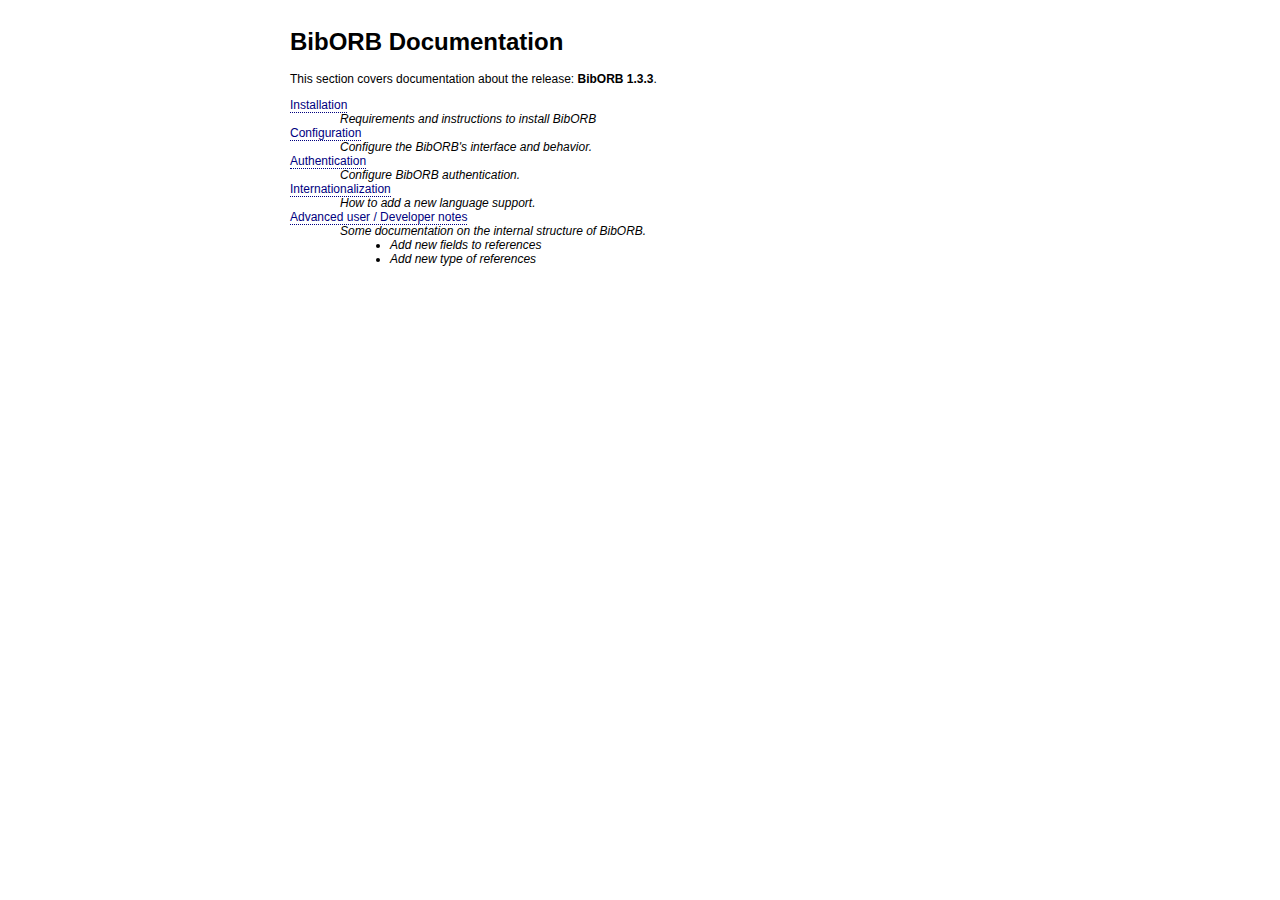
<file: doc/index.html>
<!DOCTYPE html PUBLIC "-//W3C//DTD XHTML 1.1//EN" "http://www.w3.org/TR/xhtml11/DTD/xhtml11-strict.dtd">
<html xml:lang="en" xmlns="http://www.w3.org/1999/xhtml">
<head>
    <meta name='robots' content='noindex,nofollow'/>
    <meta http-equiv="content-type" content="text/html; charset=iso-8859-1"/>
    <link href="style.css" rel="stylesheet" type="text/css" />
    <title>BibORB Documentation</title>
</head>

<body>

<div id="main_container">

<div id="main">
<h1>BibORB Documentation</h1>
    <p>This section covers documentation about the release: <span style='font-weight:bold'>BibORB 1.3.3</span>.</p>
    <div id="index">
        <ul>
            <li>
                <a href="./doc_install.html">Installation</a>
                <div class='doc_details'>Requirements and instructions to install <acronym class='biborb'>BibORB</acronym></div>
            </li>
            <li>
                <a href="./doc_config.html">Configuration</a>
                <div class='doc_details'>Configure the <acronym class='biborb'>BibORB</acronym>'s interface and behavior.</div> 
            </li>
            <li>
                <a href="./doc_auth.html">Authentication</a>
                <div class='doc_details'>Configure <acronym class='biborb'>BibORB</acronym> authentication.</div> 
            </li>
            <li>
                <a href="./doc_i18n.html">Internationalization</a>
                <div class='doc_details'>How to add a new language support.</div>
            </li>
            <li>
                <a href="./doc_dev_notes.html">Advanced user / Developer notes</a>
                <div class='doc_details'>Some documentation on the internal structure of <acronym class='biborb'>BibORB</acronym>.
                <ul>
                    <li>Add new fields to references</li>
                    <li>Add new type of references</li>
                </ul>
                </div>
                
            </li>
        </ul>
    </div>
</div>

</div>
</body>
</html>
</file>
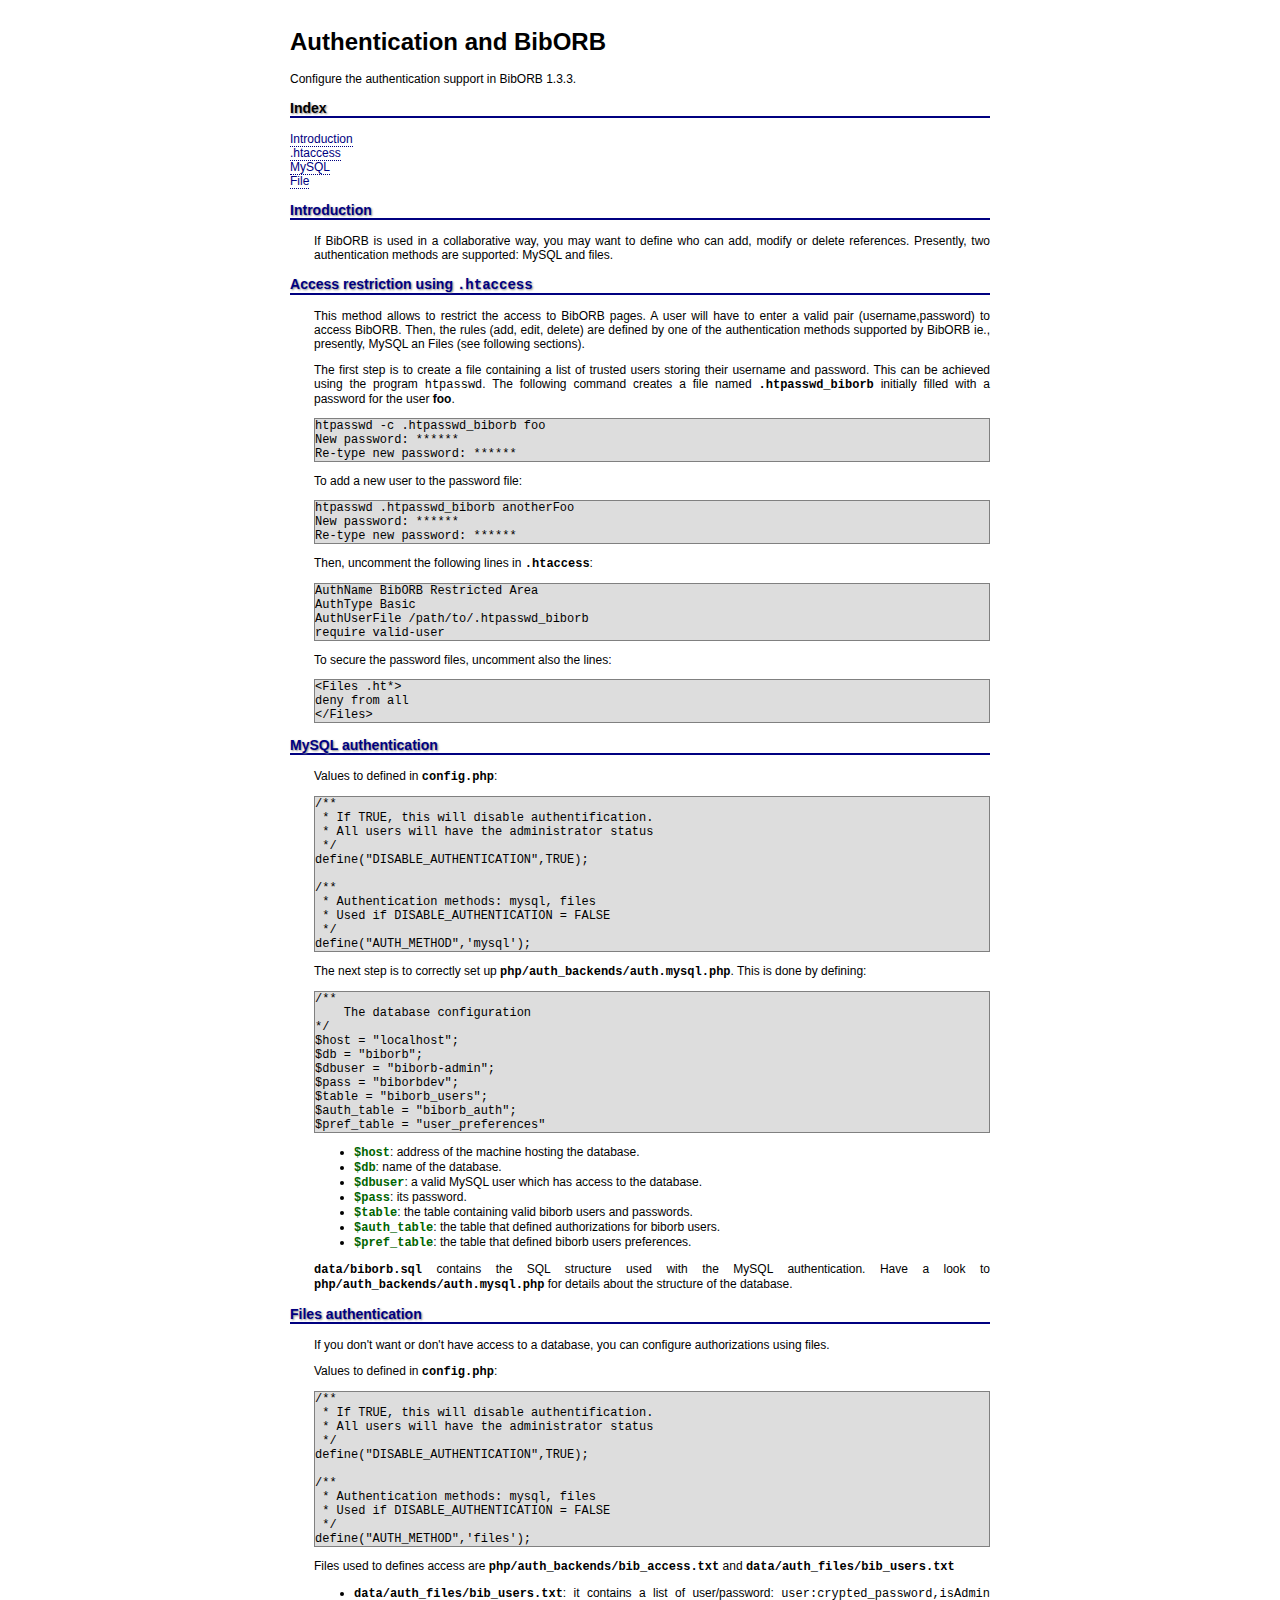
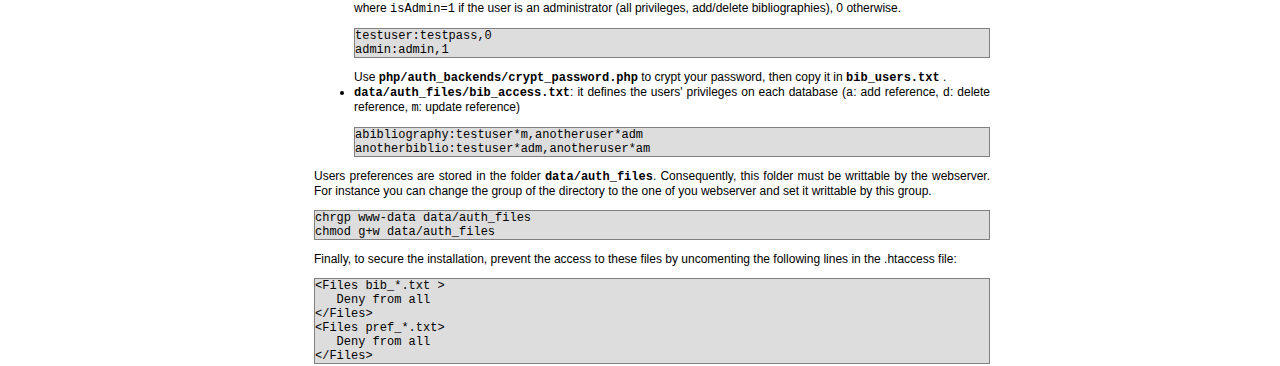
<file: doc/doc_auth.html>
<!DOCTYPE html PUBLIC "-//W3C//DTD XHTML 1.1//EN" "http://www.w3.org/TR/xhtml11/DTD/xhtml11-strict.dtd">
<html xml:lang="en" xmlns="http://www.w3.org/1999/xhtml">
  <head>
    <meta name='robots' content='noindex,nofollow'/>
    <meta http-equiv="content-type" content="text/html; charset=iso-8859-1"/>
    <link href="style.css" rel="stylesheet" type="text/css" />
    <title>Authentication and BibORB</title>
  </head>
  
  <body>
    
    <div id="main_container">
      <div id="main">
	<h1>Authentication and BibORB</h1>      
	<p>Configure the authentication support in <acronym class='biborb'>BibORB</acronym> 1.3.3.</p>
	
	<div id="index">
	  <h3>Index</h3>
	  <ul>
            <li><a href="#help_intro">Introduction</a></li>
            <li><a href="#help_htaccess">.htaccess</a></li>
            <li><a href="#help_mysql">MySQL</a></li>
            <li><a href="#help_file">File</a></li>
	  </ul>
	</div>
	
	<div id="content">
	  
	  <div class="topic" id="help_intro">
	    <h3>Introduction</h3>
	    <div class="topic_content">
	      <p>If BibORB is used in a collaborative way, you may want to define who can add, modify or delete references. Presently, two authentication methods are supported: MySQL and files.</p>
	    </div>
	  </div>
	  
	  <div class="topic" id="help_htaccess">
	    <h3>Access restriction using <code>.htaccess</code></h3>
	    <div class="topic_content">
	      <p>This method allows to restrict the access to BibORB pages. A user will have to enter a valid pair (username,password) to access BibORB. Then, the rules (add, edit, delete) are defined by one of the authentication methods supported by BibORB ie., presently, MySQL an Files (see following sections).</p>
	   
	      <p>The first step is to create a file containing a list of trusted users storing their username and password. This can be achieved using the program <code>htpasswd</code>. The following command creates a file named <code class='file'>.htpasswd_biborb</code> initially filled with a password for the user <strong>foo</strong>.</p>
<pre>htpasswd -c .htpasswd_biborb foo
New password: ******
Re-type new password: ******</pre>
<p>To add a new user to the password file:</p>
<pre>htpasswd .htpasswd_biborb anotherFoo
New password: ******
Re-type new password: ******</pre>
<p>Then, uncomment the following lines in <code class='file'>.htaccess</code>:</p>
	      <pre>AuthName BibORB Restricted Area
AuthType Basic
AuthUserFile /path/to/.htpasswd_biborb
require valid-user</pre>
	      <p>To secure the password files, uncomment also the lines:</p>
<pre>&lt;Files .ht*&gt;
deny from all
&lt;/Files&gt;</pre>
	    </div>
	  </div>
	  
	  <div class="topic" id="help_mysql">
	    <h3>MySQL authentication</h3>
	    <div class="topic_content">
	      <p>Values to defined in <code class='file'>config.php</code>:</p>
	      <pre>
/**
 * If TRUE, this will disable authentification.
 * All users will have the administrator status
 */
define("DISABLE_AUTHENTICATION",TRUE);
	
/**
 * Authentication methods: mysql, files
 * Used if DISABLE_AUTHENTICATION = FALSE
 */
define("AUTH_METHOD",'mysql');</pre>
    <p>The next step is to correctly set up <code class='file'>php/auth_backends/auth.mysql.php</code>. This is done by defining:</p>
<pre>
/**
    The database configuration
*/
$host = "localhost";
$db = "biborb";
$dbuser = "biborb-admin";
$pass = "biborbdev";
$table = "biborb_users";
$auth_table = "biborb_auth";
$pref_table = "user_preferences"</pre>
    <ul>
        <li><code class='variable'>$host</code>: address of the machine hosting the database.</li>
        <li><code class='variable'>$db</code>: name of the database.</li>
        <li><code class='variable'>$dbuser</code>: a valid MySQL user which has access to the database.</li>
        <li><code class='variable'>$pass</code>: its password.</li>
        <li><code class='variable'>$table</code>: the table containing valid biborb users and passwords.</li>
        <li><code class='variable'>$auth_table</code>: the table that defined authorizations for biborb users.</li>
        <li><code class='variable'>$pref_table</code>: the table that defined biborb users preferences.</li>
    </ul>
    
    <p><code class='file'>data/biborb.sql</code> contains the SQL structure used with the MySQL authentication. Have a look to <code class='file'>php/auth_backends/auth.mysql.php</code> for details about the structure of the database.</p>
    </div>
</div>

<div class="topic" id="help_file">
    <h3>Files authentication</h3>
    <div class="topic_content">
    <p>If you don't want or don't have access to a database, you can configure authorizations using files.</p>
    <p>Values to defined in <code class='file'>config.php</code>:</p>
        <pre>
/**
 * If TRUE, this will disable authentification.
 * All users will have the administrator status
 */
define("DISABLE_AUTHENTICATION",TRUE);

/**
 * Authentication methods: mysql, files
 * Used if DISABLE_AUTHENTICATION = FALSE
 */
define("AUTH_METHOD",'files');</pre>
    <p>Files used to defines access are <code class='file'>php/auth_backends/bib_access.txt</code> and <code class='file'>data/auth_files/bib_users.txt</code></p>
    <ul>
        <li><code class='file'>data/auth_files/bib_users.txt</code>: it contains a list of user/password: <code>user:crypted_password,isAdmin</code> where <code>isAdmin=1</code> if the user is an administrator (all privileges, add/delete bibliographies), 0 otherwise.
<pre>
testuser:testpass,0
admin:admin,1
</pre>
        Use <code class='file'>php/auth_backends/crypt_password.php</code> to crypt your password, then copy it in <code class='file'>bib_users.txt</code> .
        </li>
        <li><code class='file'>data/auth_files/bib_access.txt</code>: it defines the users' privileges on each database (<code>a</code>: add reference, <code>d</code>: delete reference, <code>m</code>: update reference)
<pre>
abibliography:testuser*m,anotheruser*adm
anotherbiblio:testuser*adm,anotheruser*am
</pre>
        </li>
    </ul>
    <p>Users preferences are stored in the folder <code class='file'>data/auth_files</code>. Consequently, this folder must be writtable by the webserver. For instance you can change the group of the directory to the one of you webserver and set it writtable by this group.</p>
<pre>
chrgp www-data data/auth_files
chmod g+w data/auth_files
</pre>
<p>Finally, to secure the installation, prevent the access to these files by uncomenting the following lines in the .htaccess file:</p>
<pre>&lt;Files bib_*.txt &gt;
   Deny from all
&lt;/Files&gt;
&lt;Files pref_*.txt&gt;
   Deny from all
&lt;/Files&gt;
</pre>
    </div>
</div>
</div>
</div>
</div>
</body>
</html>
</file>
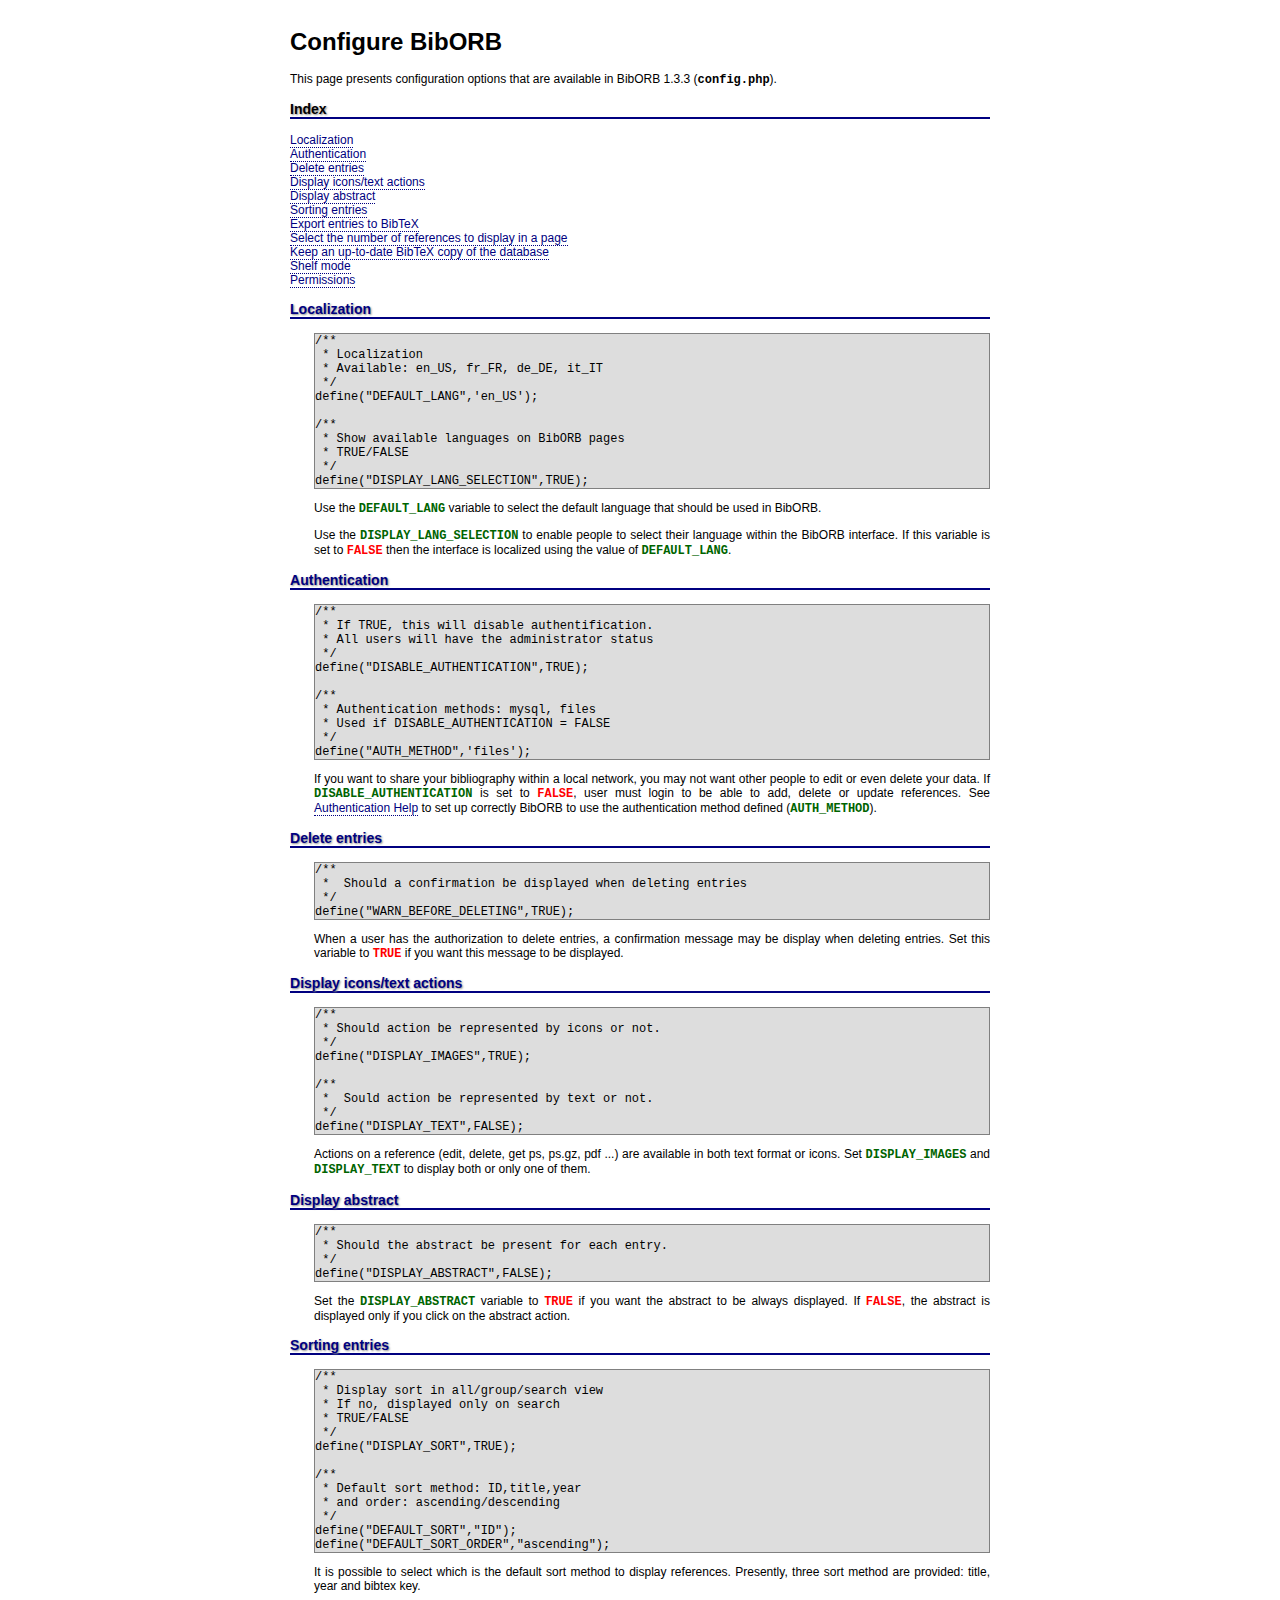
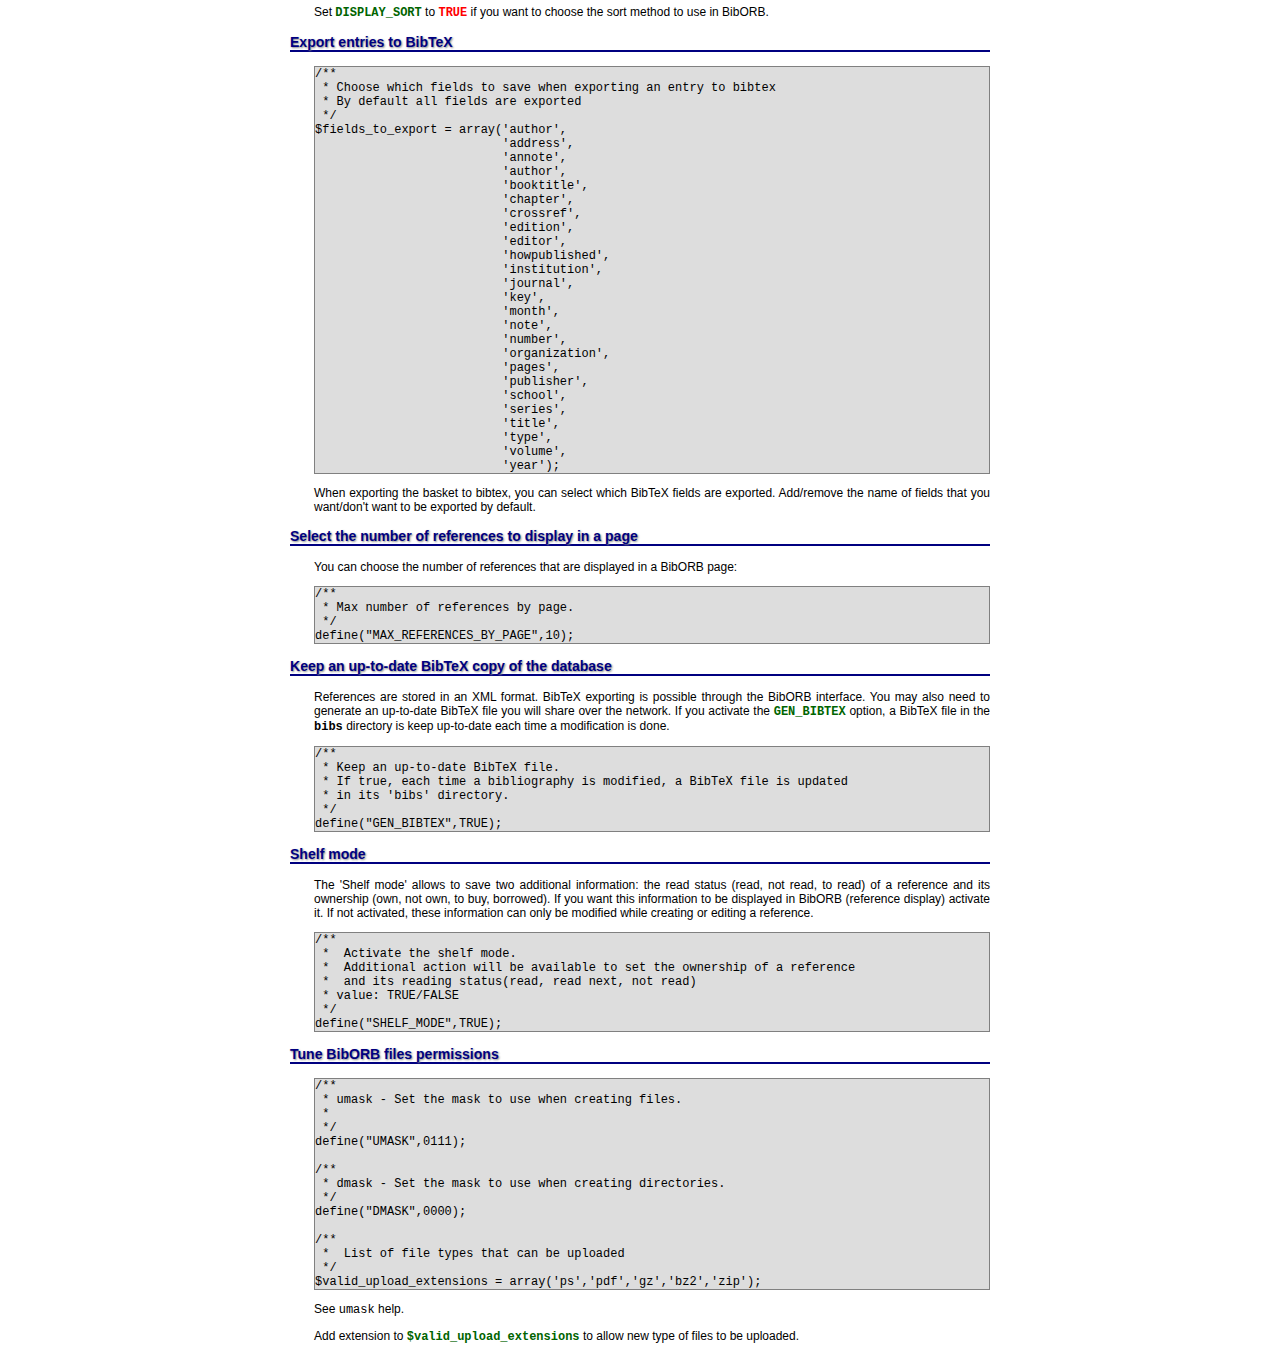
<file: doc/doc_config.html>
<!DOCTYPE html PUBLIC "-//W3C//DTD XHTML 1.1//EN" "http://www.w3.org/TR/xhtml11/DTD/xhtml11-strict.dtd">
<html xml:lang="en" xmlns="http://www.w3.org/1999/xhtml">
<head>
    <meta name='robots' content='noindex,nofollow'/>
    <meta http-equiv="content-type" content="text/html; charset=iso-8859-1"/>
    <link href="style.css" rel="stylesheet" type="text/css" />
    <title>Configuring BibORB</title>
</head>

<body>

<div id="main_container">
<div id="main">
    <h1>Configure BibORB</h1>
    <p>This page presents configuration options that are available in BibORB 1.3.3  (<code class='file'>config.php</code>).</p>
    
<div id="index">
    <h3>Index</h3>
    <ul>
        <li><a href="#help_localization">Localization</a></li>
        <li><a href="#help_authentication">Authentication</a></li>
        <li><a href="#help_delete">Delete entries</a></li>
        <li><a href="#help_icons">Display icons/text actions</a></li>
        <li><a href="#help_abstract">Display abstract</a></li>
        <li><a href="#help_sort">Sorting entries</a></li>
        <li><a href="#help_export">Export entries to <acronym>BibTeX</acronym></a></li>
        <li><a href="#help_nb_display">Select the number of references to display in a page</a></li>
        <li><a href="#help_gen_bibtex">Keep an up-to-date BibTeX copy of the database</a></li>
        <li><a href="#shelf_mode">Shelf mode</a></li>
        <li><a href="#help_permissions">Permissions</a></li>
    </ul>
</div>

<div id="content">

<div class="topic" id="help_localization">
    <h3>Localization</h3>
    <div class="topic_content">
        <pre>
/**
 * Localization
 * Available: en_US, fr_FR, de_DE, it_IT
 */
define("DEFAULT_LANG",'en_US');

/**
 * Show available languages on BibORB pages
 * TRUE/FALSE
 */
define("DISPLAY_LANG_SELECTION",TRUE);</pre>
        <p>Use the <code class='variable'>DEFAULT_LANG</code> variable to select the default language that should be used in <acronym class='biborb'>BibORB</acronym>.</p>
        <p>Use the <code class='variable'>DISPLAY_LANG_SELECTION</code> to enable people to select their language within the <acronym class='biborb'>BibORB</acronym> interface. If this variable is set to <code class='constant'>FALSE</code> then the interface is localized using the value of <code class='variable'>DEFAULT_LANG</code>.</p>
    </div>
</div>

<div class="topic" id="help_authentication">
    <h3>Authentication</h3>
    <div class="topic_content">
        <pre>
/**
 * If TRUE, this will disable authentification.
 * All users will have the administrator status
 */
define("DISABLE_AUTHENTICATION",TRUE);

/**
 * Authentication methods: mysql, files
 * Used if DISABLE_AUTHENTICATION = FALSE
 */
define("AUTH_METHOD",'files');</pre>
        <p>If you want to share your bibliography within a local network, you may not want other people to edit or even delete your data. If <code class='variable'>DISABLE_AUTHENTICATION</code> is set to <code class='constant'>FALSE</code>, user must login to be able to add, delete or update references. See <a href='./doc_auth.html'>Authentication Help</a> to set up correctly BibORB to use the authentication method defined (<code class='variable'>AUTH_METHOD</code>).</p>
    </div>
</div>

<div class="topic" id="help_delete">
    <h3>Delete entries</h3>
    <div class="topic_content">
        <pre>
/**
 *  Should a confirmation be displayed when deleting entries
 */
define("WARN_BEFORE_DELETING",TRUE);</pre>
        <p>When a user has the authorization to delete entries, a confirmation message may be display when deleting entries. Set this variable to <code class='constant'>TRUE</code> if you want this message to be displayed.</p>
    </div>
</div>

<div class="topic" id="help_icons">
    <h3>Display icons/text actions</h3>
    <div class="topic_content">
        <pre>
/**
 * Should action be represented by icons or not.
 */
define("DISPLAY_IMAGES",TRUE);

/**
 *  Sould action be represented by text or not.
 */
define("DISPLAY_TEXT",FALSE);</pre>
        <p>Actions on a reference (edit, delete, get ps, ps.gz, pdf ...) are available in both text format or icons. Set <code class='variable'>DISPLAY_IMAGES</code> and <code class='variable'>DISPLAY_TEXT</code> to display both or only one of them.</p> 
    </div>
</div>

<div class="topic" id="help_abstract">
    <h3>Display abstract</h3>
    <div class="topic_content">
        <pre>
/**
 * Should the abstract be present for each entry.
 */
define("DISPLAY_ABSTRACT",FALSE);</pre>
        <p>Set the <code class='variable'>DISPLAY_ABSTRACT</code> variable to <code class='constant'>TRUE</code> if you want the abstract to be always displayed. If <code class='constant'>FALSE</code>, the abstract is displayed only if you click on the abstract action.</p>
    </div>
</div>

<div class="topic" id="help_sort">
    <h3>Sorting entries</h3>
    <div class="topic_content">
        <pre>
/**
 * Display sort in all/group/search view
 * If no, displayed only on search
 * TRUE/FALSE
 */
define("DISPLAY_SORT",TRUE);

/**
 * Default sort method: ID,title,year
 * and order: ascending/descending
 */
define("DEFAULT_SORT","ID");
define("DEFAULT_SORT_ORDER","ascending");</pre>
        <p>It is possible to select which is the default sort method to display references. Presently, three sort method are provided: title, year and bibtex key.</p>
        <p>Set <code class='variable'>DISPLAY_SORT</code> to <code class='constant'>TRUE</code> if you want to choose the sort method to use in BibORB.</p>
    </div>
</div>

<div class="topic" id="help_export">
    <h3>Export entries to <acronym>BibTeX</acronym></h3>
    <div class="topic_content">
        <pre>
/**
 * Choose which fields to save when exporting an entry to bibtex
 * By default all fields are exported
 */
$fields_to_export = array('author',
			  'address',
			  'annote',
			  'author',
			  'booktitle',
			  'chapter',
			  'crossref',
			  'edition',
			  'editor',
			  'howpublished',
			  'institution',
			  'journal',
			  'key',
			  'month',
			  'note',
			  'number',
			  'organization',
			  'pages',
			  'publisher',
			  'school',
			  'series',
			  'title',
			  'type',
			  'volume',
			  'year');</pre>
        <p>When exporting the basket to bibtex, you can select which <acronym>BibTeX</acronym> fields are exported. Add/remove the name of fields that you want/don't want to be exported by default.</p>
    </div>
</div>

<div class="topic" id="help_nb_display">
    <h3>Select the number of references to display in a page</h3>
    <div class="topic_content">
    <p>You can choose the number of references that are displayed in a BibORB page:</p>
    <pre>
/**
 * Max number of references by page.
 */
define("MAX_REFERENCES_BY_PAGE",10);</pre>
    </div>
</div>

<div class="topic" id="help_gen_bibtex">
    <h3>Keep an up-to-date BibTeX copy of the database</h3>
    <div class="topic_content">
    <p>References are stored in an XML format. BibTeX exporting is possible through the BibORB interface. You may also need to generate an up-to-date BibTeX file you will share over the network. If you activate the <code class='variable'>GEN_BIBTEX</code> option, a BibTeX file in the <code class="file">bibs</code> directory is keep up-to-date each time a modification is done.</p>
    <pre>
/**
 * Keep an up-to-date BibTeX file.
 * If true, each time a bibliography is modified, a BibTeX file is updated
 * in its 'bibs' directory.
 */
define("GEN_BIBTEX",TRUE);</pre>
    </div>
</div>

<div class="topic" id="shelf_mode">
    <h3>Shelf mode</h3>
    <div class="topic_content">
    <p>The 'Shelf mode' allows to save two additional information: the read status (read, not read, to read) of a reference and its ownership (own, not own, to buy, borrowed). If you want this information to be displayed in BibORB (reference display) activate it. If not activated, these information can only be modified while creating or editing a reference.</p>
    <pre>
/**
 *  Activate the shelf mode.
 *  Additional action will be available to set the ownership of a reference
 *  and its reading status(read, read next, not read)
 * value: TRUE/FALSE
 */
define("SHELF_MODE",TRUE);</pre>
    </div>
</div>

<div class="topic" id="help_permissions">
    <h3>Tune BibORB files permissions</h3>
    <div class="topic_content">
    <pre>
/**
 * umask - Set the mask to use when creating files.
 *
 */
define("UMASK",0111);

/**
 * dmask - Set the mask to use when creating directories.
 */
define("DMASK",0000);

/**
 *  List of file types that can be uploaded
 */
$valid_upload_extensions = array('ps','pdf','gz','bz2','zip');
</pre>
<p>See <code>umask</code> help.</p>
<p>Add extension to <code class='variable'>$valid_upload_extensions</code> to allow new type of files to be uploaded.</p>
    </div>
</div>


</div>
</div>
</div>
</body>
</html>
</file>
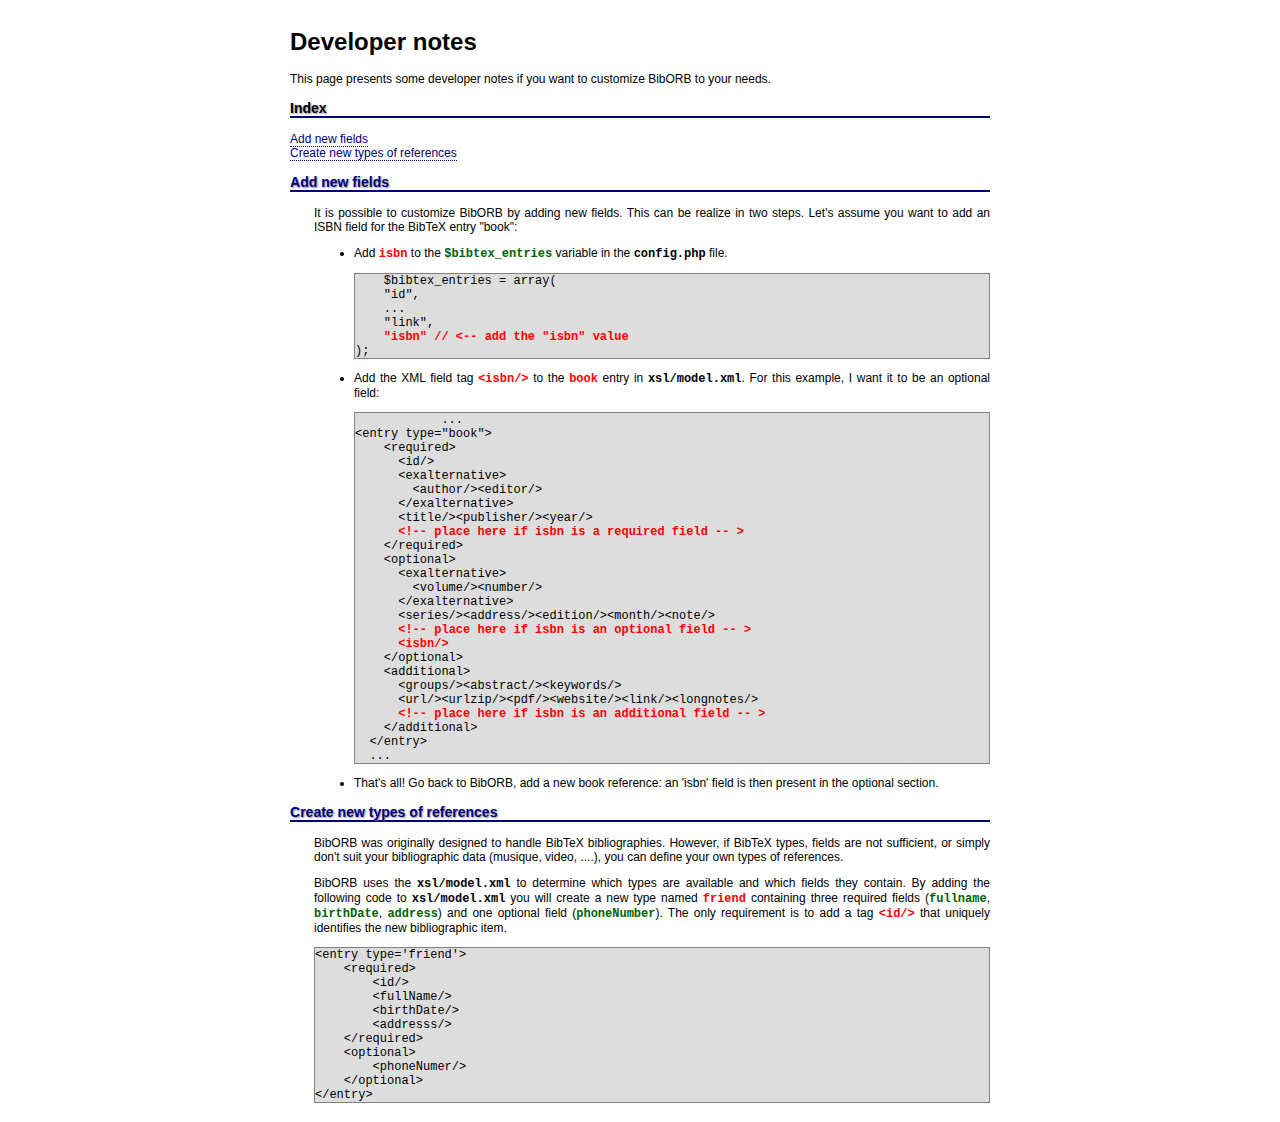
<file: doc/doc_dev_notes.html>
<!DOCTYPE html PUBLIC "-//W3C//DTD XHTML 1.1//EN" "http://www.w3.org/TR/xhtml11/DTD/xhtml11-strict.dtd">
<html xml:lang="en" xmlns="http://www.w3.org/1999/xhtml">
<head>
    <meta name='robots' content='noindex,nofollow'/>
    <meta http-equiv="content-type" content="text/html; charset=iso-8859-1"/>
    <link href="style.css" rel="stylesheet" type="text/css" />
    <title>BibORB &amp; developer notes</title>
</head>

<body>

<div id="main_container">

<div id="main">
    <h1>Developer notes</h1>
    
    <p>This page presents some developer notes if you want to customize BibORB
    to your needs.</p>
    
<div id="index">
    <h3>Index</h3>
    <ul>
        <li><a href="#help_add_fields">Add new fields</a></li>
        <li><a href="#help_add_type">Create new types of references</a></li>
    </ul>
</div>

<div id="content">

<div class="topic" id="help_add_fields">
    <h3>Add new fields</h3>
    <div class="topic_content">
    It is possible to customize <acronym>BibORB</acronym> by adding new fields. This can be realize in two steps. Let's assume you want to add an ISBN field for the <acronym>BibTeX</acronym> entry "book":
    <ul>
        <li>Add <code class='constant'>isbn</code> to the <code class='variable'>$bibtex_entries</code> variable in the <code class='file'>config.php</code> file.
            <pre>
    $bibtex_entries = array(
    "id",
    ...
    "link",
    <span class="emphcode">"isbn" // &lt;-- add the "isbn" value</span>
);</pre>
        </li>
        <li>Add the XML field tag <code class='constant'>&lt;isbn/&gt;</code> to the <code class='constant'>book</code> entry in <code class='file'>xsl/model.xml</code>. For this example, I want it to be an optional field:
            <pre>
            ...
&lt;entry type="book"&gt;
    &lt;required&gt;
      &lt;id/&gt;
      &lt;exalternative&gt;
        &lt;author/&gt;&lt;editor/&gt;
      &lt;/exalternative&gt;
      &lt;title/&gt;&lt;publisher/&gt;&lt;year/&gt;
      <span class="emphcode">&lt;!-- place here if isbn is a required field -- &gt;</span>
    &lt;/required&gt;
    &lt;optional&gt;
      &lt;exalternative&gt;
        &lt;volume/>&lt;number/&gt;
      &lt;/exalternative&gt;
      &lt;series/&gt;&lt;address/&gt;&lt;edition/&gt;&lt;month/>&lt;note/&gt;
      <span class="emphcode">&lt;!-- place here if isbn is an optional field -- &gt;
      &lt;isbn/&gt; </span>
    &lt;/optional&gt;
    &lt;additional&gt;
      &lt;groups/&gt;&lt;abstract/&gt;&lt;keywords/&gt;
      &lt;url/&gt;&lt;urlzip/&gt;&lt;pdf/&gt;&lt;website/&gt;&lt;link/&gt;&lt;longnotes/&gt;
      <span class="emphcode">&lt;!-- place here if isbn is an additional field -- &gt;</span>
    &lt;/additional&gt;
  &lt;/entry&gt;
  ...</pre>
        </li>
        <li>That's all! Go back to BibORB, add a new book reference: an 'isbn' 
        field is then present in the optional section.</li>
    </ul>

    </div>
</div>

<div class="topic" id="help_add_type">
    <h3>Create new types of references</h3>
    <div class="topic_content">
    <p>BibORB was originally designed to handle BibTeX bibliographies. However, if BibTeX types, fields are not sufficient, or simply don't suit your bibliographic data (musique, video, ....), you can define your own types of references.</p>
    <p>BibORB uses the <code class='file'>xsl/model.xml</code> to determine which types are available and which fields they contain. By adding the following code to <code class='file'>xsl/model.xml</code> you will create a new type named <code class='constant'>friend</code> containing three required fields (<code class='variable'>fullname</code>, <code class='variable'>birthDate</code>, <code class='variable'>address</code>) and one optional field (<code class='variable'>phoneNumber</code>). The only requirement is to add a tag <code class='constant'>&lt;id/&gt;</code> that uniquely identifies the new bibliographic item.</p>
    <pre>
&lt;entry type='friend'&gt;
    &lt;required&gt;
        &lt;id/&gt;
        &lt;fullName/&gt;
        &lt;birthDate/&gt;
        &lt;addresss/&gt;
    &lt;/required&gt;
    &lt;optional&gt;
        &lt;phoneNumer/&gt;
    &lt;/optional&gt;
&lt;/entry&gt;</pre>
    
    </div>
</div>
</div>
</div>
</div>
</body>
</html>
</file>
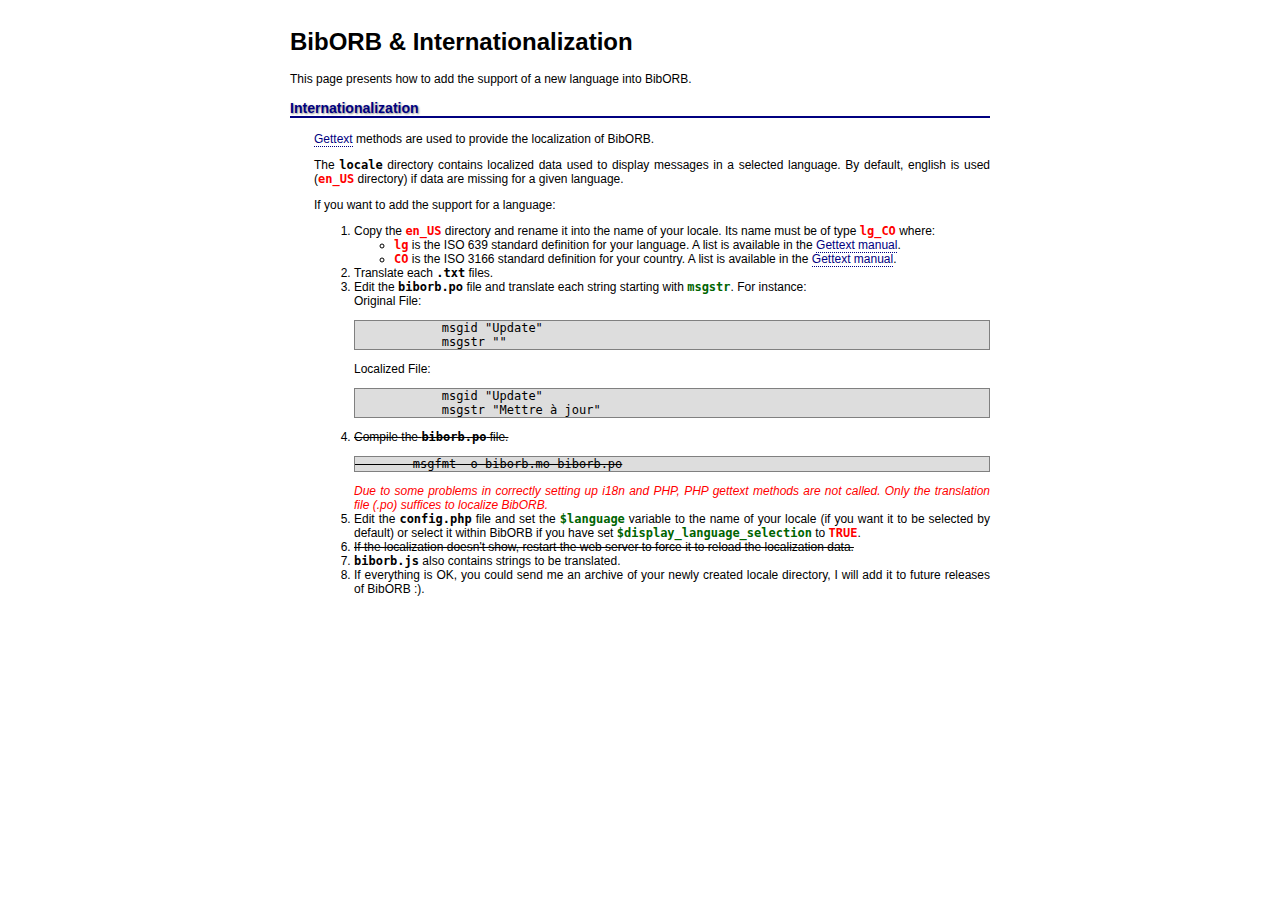
<file: doc/doc_i18n.html>
<!DOCTYPE html PUBLIC "-//W3C//DTD XHTML 1.1//EN" "http://www.w3.org/TR/xhtml11/DTD/xhtml11-strict.dtd">
<html xml:lang="en" xmlns="http://www.w3.org/1999/xhtml">
<head>
    <meta name='robots' content='noindex,nofollow'/>
    <meta http-equiv="content-type" content="text/html; charset=iso-8859-1"/>
    <link href="style.css" rel="stylesheet" type="text/css" />
    <title>BibORB &amp; i18n</title>
</head>

<body>

<div id="main_container">
<div id="main">
<h1>BibORB &amp; Internationalization</h1>
    <p>This page presents how to add the support of a new language into BibORB.</p>
    
<div id="content">

<div class="topic" id="help_localization">
    <h3>Internationalization</h3>
    <div class="topic_content">
    <p><a href="http://www.gnu.org/software/gettext/manual/gettext.html">Gettext</a> methods are used to provide the localization of BibORB.</p>

    <p>The <code class='file'>locale</code> directory contains localized data used to display messages in a selected language. By default, english is used (<code class='constant'>en_US</code>      directory) if data are missing for a given language.</p>

    <p>If you want to add the support for a language:</p>

    <ol>
        <li>Copy the <code class='constant'>en_US</code> directory and rename it into the name of your
locale. Its name must be of type <code class='constant'>lg_CO</code> where:
            <ul>
                <li><code class='constant'>lg</code> is the ISO 639 standard definition for your 
                language. A list is available in the <a href="http://www.gnu.org/software/gettext/manual/html_chapter/gettext_15.html#SEC221">Gettext manual</a>.</li>
                <li><code class='constant'>CO</code> is the ISO 3166 standard definition for your country. A list is available in the <a href="http://www.gnu.org/software/gettext/manual/html_chapter/gettext_16.html#SEC222">Gettext manual</a>.</li>
            </ul>
        </li>
        <li>Translate each <code class='file'>.txt</code> files.</li>
        <li>Edit the <code class='file'>biborb.po</code> file and translate each string starting with 
<code class='variable'>msgstr</code>.
    For instance:<br/>
        Original File:
        <pre>
            msgid "Update"
            msgstr ""</pre>
        Localized File:
        <pre>
            msgid "Update"
            msgstr "Mettre � jour"</pre>
        </li>
            
        <li><span style='text-decoration:line-through'>Compile the <code class='file'>biborb.po</code> file.</span>
        <pre style='text-decoration:line-through'>
        msgfmt -o biborb.mo biborb.po</pre>
        <span style='font-style:italic;color:red'>Due to some problems in correctly setting up i18n and PHP, PHP gettext methods are not called. Only the translation file (.po) suffices to localize BibORB.</span>
        </li>
        
    
        <li>Edit the <code class='file'>config.php</code> file and set the <code class='variable'>$language</code> variable to the name of your locale (if you want it to be selected by default) or select it within BibORB if you have set <code class='variable'>$display_language_selection</code> to <code class='constant'>TRUE</code>.</li>
    
        <li><span style='text-decoration:line-through'>If the localization doesn't show, restart the web server to force it to reload the localization data.</span></li>
        <li><code class='file'>biborb.js</code> also contains strings to be translated.</li>
        <li>If everything is OK, you could send me an archive of your newly created locale directory, I will add it to future releases of BibORB :).</li>
    </ol>
    </div>
</div>
</div>
</div>
</div>
</body>
</html>
</file>
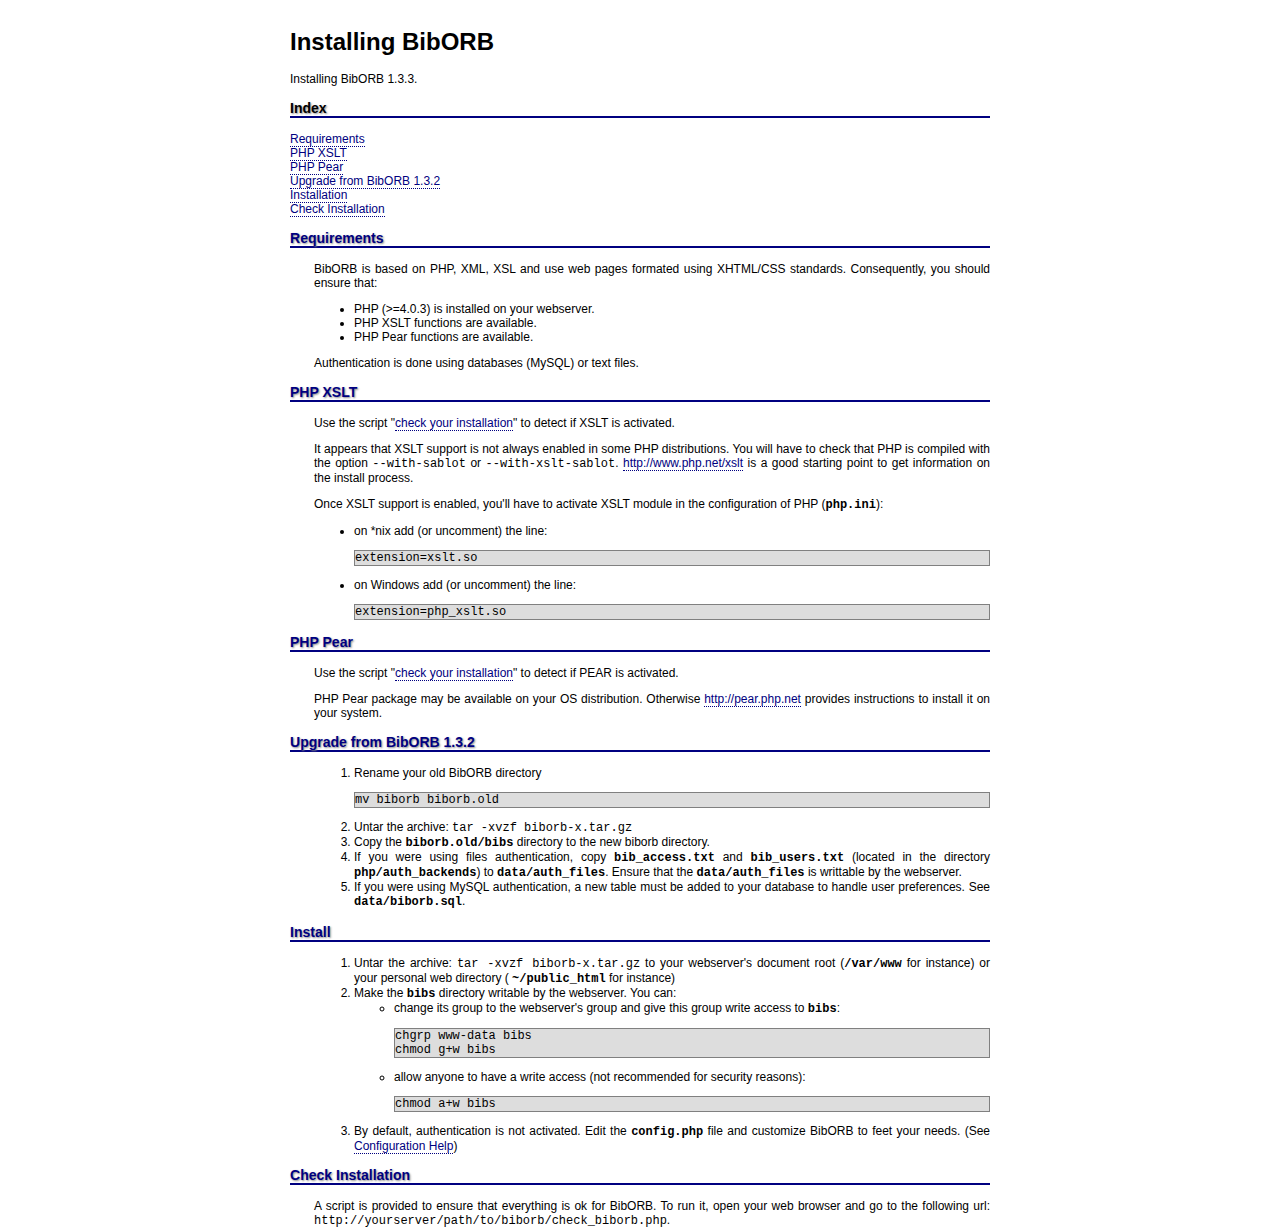
<file: doc/doc_install.html>
<!DOCTYPE html PUBLIC "-//W3C//DTD XHTML 1.1//EN" "http://www.w3.org/TR/xhtml11/DTD/xhtml11-strict.dtd">
<html xml:lang="en" xmlns="http://www.w3.org/1999/xhtml">
<head>
    <meta name='robots' content='noindex,nofollow'/>
    <meta http-equiv="content-type" content="text/html; charset=iso-8859-1"/>
    <link href="style.css" rel="stylesheet" type="text/css" />
    <title>Installing BibORB</title>
</head>

<body>

<div id="main_container">
<div id="main">
<h1>Installing BibORB</h1>      
    <p>Installing <acronym class='biborb'>BibORB</acronym> 1.3.3.</p>

<div id="index">
    <h3>Index</h3>
    <ul>
        <li><a href="#help_requirements">Requirements</a></li>
        <li><a href="#help_xslt">PHP XSLT</a></li>
        <li><a href="#help_pear">PHP Pear</a></li>
        <li><a href="#help_upgrade">Upgrade from BibORB 1.3.2</a></li>
        <li><a href="#help_install">Installation</a></li>
        <li><a href="#check">Check Installation</a></li>
    </ul>
</div>

<div id="content">

<div class="topic" id="help_requirements">
    <h3>Requirements</h3>
    <div class="topic_content">
    BibORB is based on PHP, XML, XSL and use web pages formated using XHTML/CSS
standards. Consequently, you should ensure that:
        <ul>
            <li>PHP (>=4.0.3) is installed on your webserver.</li>
            <li>PHP XSLT functions are available.</li>
            <li>PHP Pear functions are available.</li>
        </ul>
        Authentication is done using databases (MySQL) or text files.
    </div>
</div>

<div class="topic" id="help_xslt">
    <h3>PHP XSLT</h3>
    <div class="topic_content">
      <p>Use the script "<a href="#check">check your installation</a>" to detect if XSLT is activated.</p>

      
    <p>It appears that XSLT support is not always enabled in some PHP distributions. You will have to check that PHP is compiled with the option <code>--with-sablot</code> or <code>--with-xslt-sablot</code>. <a href='http://www.php.net/xslt'>http://www.php.net/xslt</a> is a good starting point to get information on the install process.</p>
    <p>Once XSLT support is enabled, you'll have to activate XSLT module in the configuration of PHP (<code class='file'>php.ini</code>):</p>
        <ul>
            <li>on *nix add (or uncomment) the line:<pre>extension=xslt.so</pre></li>
            <li>on Windows add (or uncomment) the line:<pre>extension=php_xslt.so</pre></li>
        </ul>
    </div>
</div>

<div class="topic" id="help_pear">
    <h3>PHP Pear</h3>
    <div class="topic_content">
      <p>Use the script "<a href="#check">check your installation</a>" to detect if PEAR is activated.</p>
    <p>PHP Pear package may be available on your OS distribution. Otherwise
<a href='http://pear.php.net'>http://pear.php.net</a> provides instructions to install it on your system.</p>
    </div>
</div>


<div class="topic" id="help_upgrade">
    <h3>Upgrade from BibORB 1.3.2</h3>
    <div class="topic_content">
    <ol>
        <li>Rename your old BibORB directory
        <pre>mv biborb biborb.old</pre></li>
        <li>Untar the archive: <code>tar -xvzf biborb-x.tar.gz</code></li>
        <li>Copy the <code class='file'>biborb.old/bibs</code> directory to the new biborb directory.</li>
        <li>If you were using files authentication,
        copy <code class='file'>bib_access.txt</code>
        and <code class='file'>bib_users.txt</code> (located in the
        directory <code class='file'>php/auth_backends</code>)
        to <code class='file'>data/auth_files</code>. Ensure that
        the <code class='file'>data/auth_files</code> is writtable by
        the webserver.</li>
	<li>If you were using MySQL authentication, a new table must be added to your database to handle user preferences. See <code class='file'>data/biborb.sql</code>.</li>
    </ol>
    </div>
</div>


<div class="topic" id="help_install">
    <h3>Install</h3>
    <div class="topic_content">
    
    <ol>
        <li>Untar the archive: <code>tar -xvzf biborb-x.tar.gz</code> to your webserver's document root (<code class='file'>/var/www</code> for instance) or your personal web directory ( <code class='file'>~/public_html</code> for instance)</li>
        <li>Make the <code class='file'>bibs</code> directory writable by the webserver. You can:
            <ul>
                <li>change its group to the webserver's group and give this group write access to <code class='file'>bibs</code>:
<pre>chgrp www-data bibs
chmod g+w bibs</pre>
                </li>
                <li>allow anyone to have a write access (not recommended for security
        reasons):<pre>chmod a+w bibs</pre>
                </li>
            </ul>
        </li>
        
        <li>By default, authentication is not activated. Edit the <code class='file'>config.php</code> file and customize BibORB to feet your needs. (See <a href='./doc_config.html'>Configuration Help</a>)</li>
        
    </ol>
    </div>
</div>

<div class="topic" id="check">
    <h3>Check Installation</h3>
    <div class="topic_content">
        A script is provided to ensure that everything is ok for BibORB. To run it, open your web browser and go to the following url: <code>http://yourserver/path/to/biborb/check_biborb.php</code>.
    </div>
</div>

</div>
</div>
</div>
</body>
</html>
</file>
<file: doc/style.css>
body {
  font-family: Georgia, Verdana, Arial, Helvetica, serif, monospace;
  font-size:12px;
  color:black;
  margin:0;
  padding:0;
}

#main {padding:1em;margin:auto;width:700px;}
#main h1�{text-align:center;}
#main h3 {text-shadow: #888 1px 1px 2px;color:navy;}
#main h4 {border-bottom:solid 1px black;}
#main p {text-align:justify;}

.email {font-weight:bold;color:navy;}
.column {width:40%;height:150px;padding:0.5em;float:left;}

.item_title {font-weight:bold;}
.item_description {font-style:italic;margin-left:1em;color:#555;}
.center {text-align:center;}
.info {text-align:center;font-size:10px;}

#main a , #main a:visited, .info a, .info a:visited {text-decoration:none;color:navy;border-bottom:dotted 1px navy;}

#index {margin:0;padding:0;width:auto;}
#index ul {margin:0;padding:0;list-style-type:none;border:none;}
#index ul li {margin:0;padding:0;}
#index .doc_details {margin-left:50px;margin-top:0;font-style:italic;}
#index .doc_details ul {list-style-type:disc;margin-left:50px;}
#index .doc_details ul li {margin-left:15Opx;}
#index h3 {font-weight:bold;border-bottom:solid 2px navy;color:black;}
//#index ul li a, #index ul li a:visited {text-decoration: none;color:black;font-size:x-small;font-weight:bold;}
//#index ul li a:hover {color:red;background-color:navy;}

#content {}

.topic{}
.topic h3 {font-weight:bold;border-bottom:solid 2px navy;color:black;}
.topic_content{margin-left:2em;text-align:justify;}

#content pre{background-color:#ddd;border:solid 1px gray;}

.emphcode{
    font-weight:bold;
    color:red;
}

code.file {font-weight:bold;}
code.variable {font-weight:bold;color:darkgreen;}
code.constant {font-weight:bold;color:red;}
</file>
